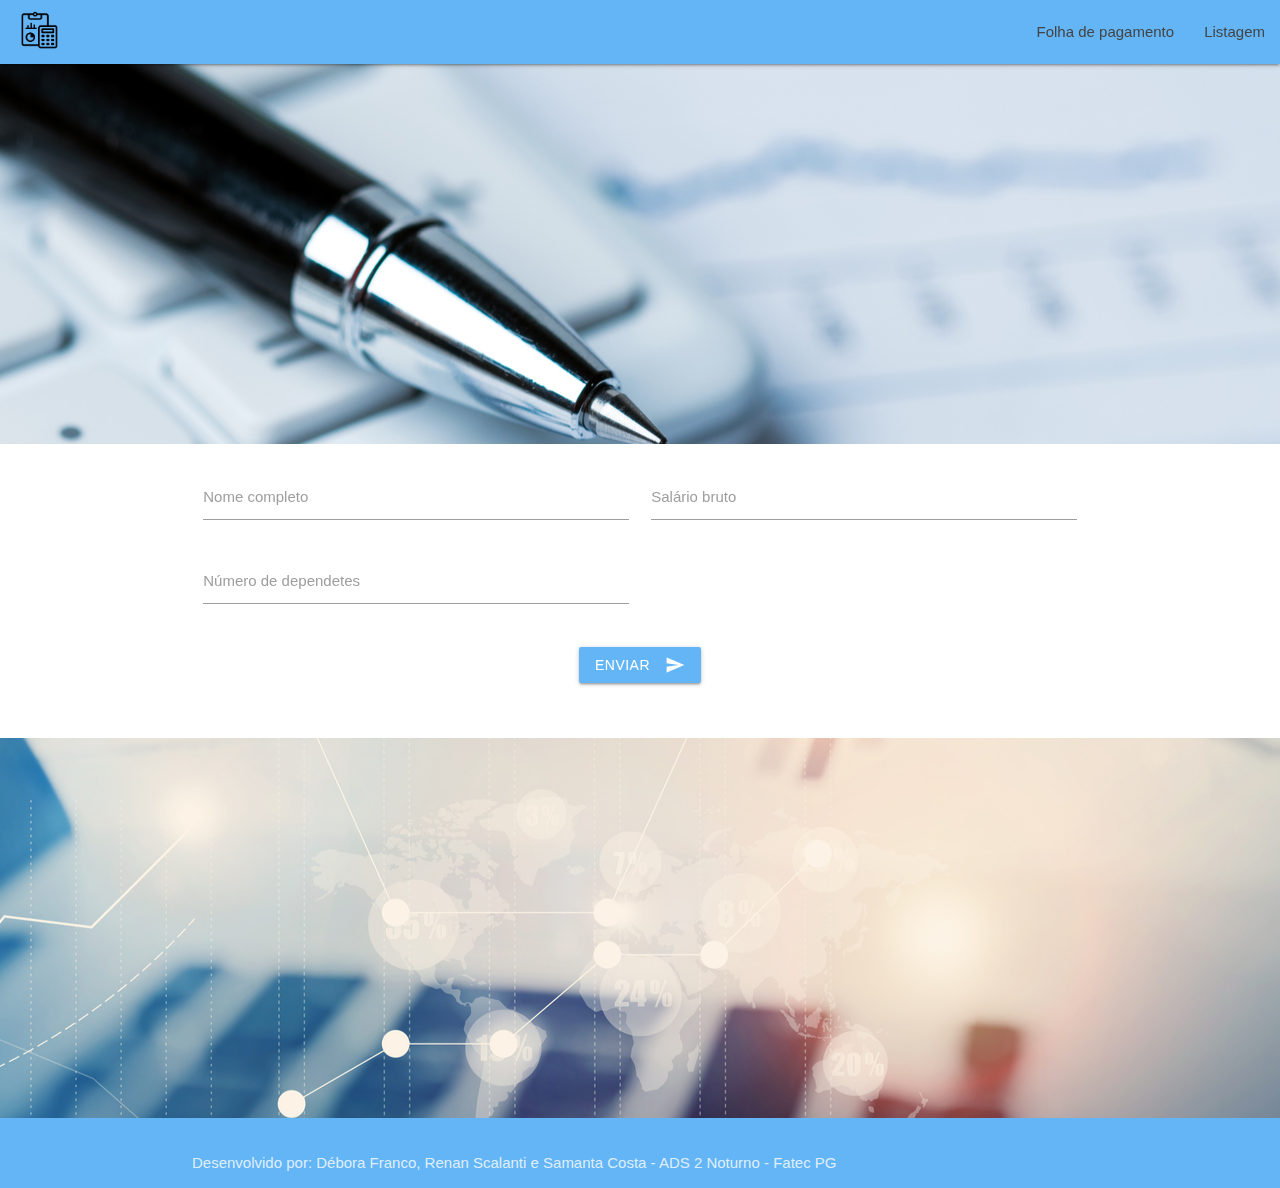
<file: index.html>
<!DOCTYPE html>
<html lang="pt">
<head>
  <meta http-equiv="Content-Type" content="text/html; charset=UTF-8"/>
  <meta name="viewport" content="width=device-width, initial-scale=1"/>
  <title>Folha de Pagamento</title>
  <link rel="icon" href="img/icon.png">
  <!-- CSS  -->
  <link href="https://fonts.googleapis.com/icon?family=Material+Icons" rel="stylesheet">
  <link href="css/materialize.css" type="text/css" rel="stylesheet" media="screen,projection"/>
  <link href="css/style.css" type="text/css" rel="stylesheet" media="screen,projection"/>
</head>
<body>

    <nav class="blue lighten-2">
        <div class="nav-wrapper">
          <a href="#" class="brand-logo logonav"><img src="img/icon.png" style="width: 40px; height: 40px;"></a>
          <ul id="nav-mobile" class="right hide-on-med-and-down">
            <li><a href="index.html">Folha de pagamento</a></li>
            <li><a href="listagem.php">Listagem</a></li>
          </ul>
        </div>
      </nav>
            
  <div id="index-banner" class="parallax-container">
    <div class="section no-pad-bot">
      <div class="container">
        <br><br>
        <div class="row center">
        </div>
        <div class="row center">
        </div>
        <br><br>
      </div>
    </div>
    <div class="parallax"><img src="img/background1.jpg" alt="Unsplashed background img 1"></div>
  </div>


  <div class="container">
    <div class="section">

      <!--   Icon Section   -->
      <div class="row">
          <div class="row">
          <form class="col s12" action="folhaDePagamento-api/index.php" method="POST">
            <div class="row">
              <div class="input-field col s6">
                <input id="nome" name="nome" type="text" class="validate">
                <label>Nome completo</label>
              </div>
              <div class="input-field col s6">
                <input id="salariob" name="salariob" type="number" class="validate">
                <label>Salário bruto</label>
              </div>
              <div class="input-field col s6">
                <input id="dependentes" name="dependentes" type="text" class="validate">
                <label>Número de dependetes</label>
              </div>
            </div>
            <center><button class="btn waves-effect waves-light blue lighten-2" type="submit" name="action">Enviar
            <i class="material-icons right">send</i>
          </button></center>
          </form>
        </div>
      </div>

    </div>
  </div>
  <div class="parallax-container valign-wrapper">
    <div class="section no-pad-bot">
      <div class="container">
        <div class="row center">
         
        </div>
      </div>
    </div>
    <div class="parallax"><img src="img/background3.jpg" alt="Unsplashed background img 3"></div>
  </div>

  <footer class="page-footer blue lighten-2">
    <div class="footer-copyright blue lighten-2">
      <div class="container">
      Desenvolvido por: Débora Franco, Renan Scalanti e Samanta Costa - ADS 2 Noturno - Fatec PG
      </div>
    </div>
  </footer>


  <!--  Scripts-->
  <script src="https://code.jquery.com/jquery-2.1.1.min.js"></script>
  <script src="js/materialize.js"></script>
  <script src="js/init.js"></script>

  </body>
</html>
</file>
<file: css/style.css>
/* Custom Stylesheet */
/**
 * Use this file to override Materialize files so you can update
 * the core Materialize files in the future
 *
 * Made By MaterializeCSS.com
 */

nav ul a,
nav .brand-logo {
  color: #444;
}

p {
  line-height: 2rem;
}

.sidenav-trigger {
  color: #26a69a;
}

.parallax-container {
  min-height: 380px;
  line-height: 0;
  height: auto;
  color: rgba(255,255,255,.9);
}
  .parallax-container .section {
    width: 100%;
  }

@media only screen and (max-width : 992px) {
  .parallax-container .section {
    position: absolute;
    top: 40%;
  }
  #index-banner .section {
    top: 10%;
  }
}

@media only screen and (max-width : 600px) {
  #index-banner .section {
    top: 0;
  }
}

.icon-block {
  padding: 0 15px;
}
.icon-block .material-icons {
  font-size: inherit;
}

footer.page-footer {
  margin: 0;
}

.logonav {
  margin-left: 20px;
  margin-top: 8px;
}
</file>
